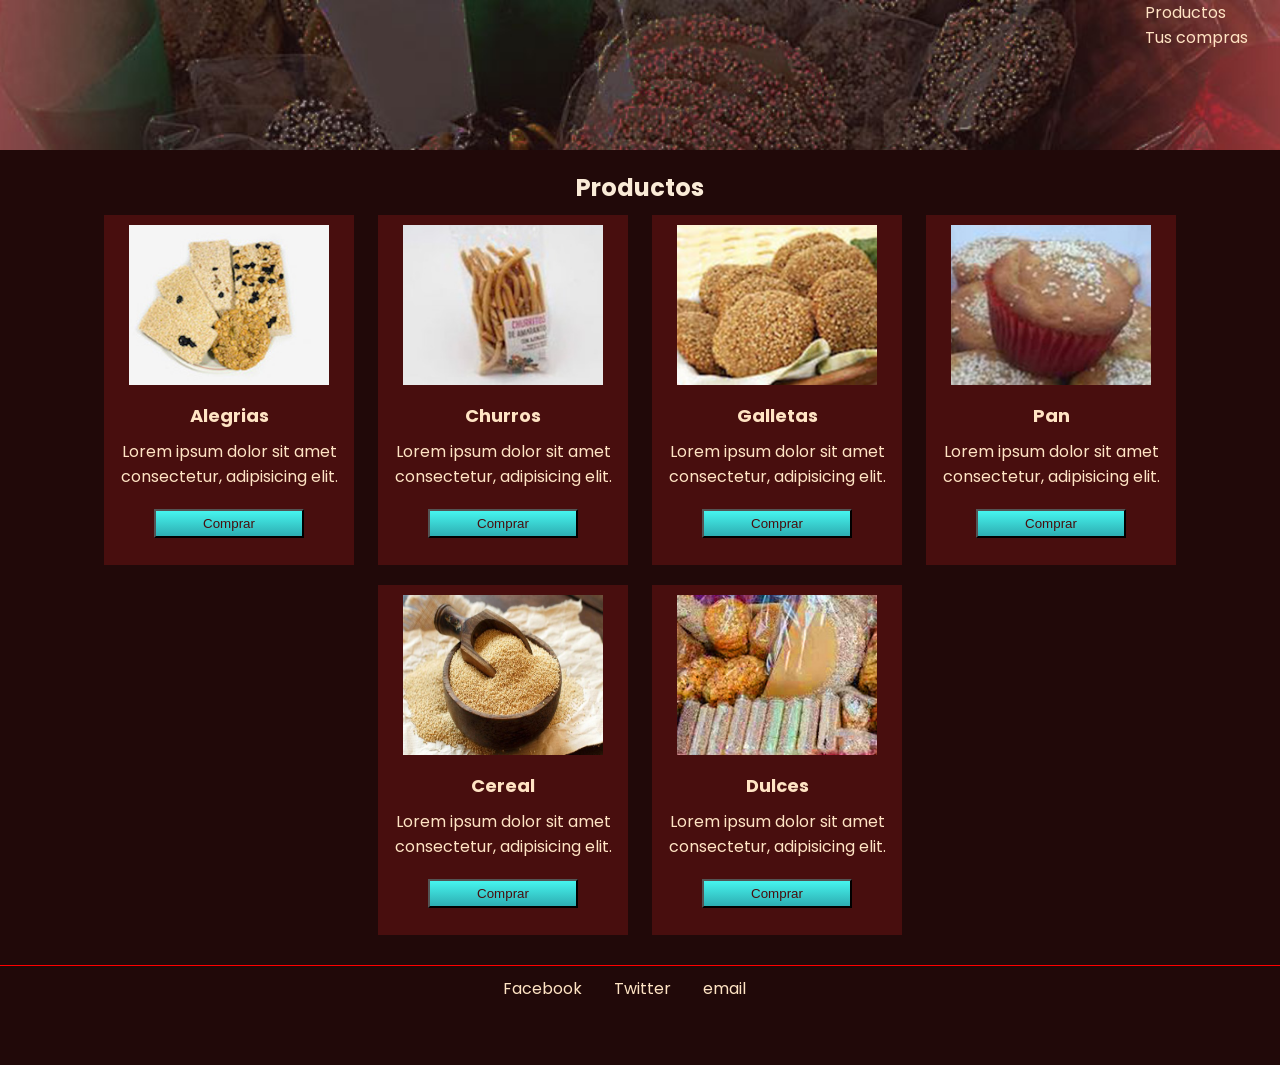
<file: index.html>
<!DOCTYPE html>
<html lang="en">
<head>
    <meta charset="UTF-8">
    <meta http-equiv="X-UA-Compatible" content="IE=edge">
    <meta name="viewport" content="width=device-width, initial-scale=1.0">
    <link rel="stylesheet" href="grid.css">
    <link rel="preconnect" href="https://fonts.googleapis.com">
<link rel="preconnect" href="https://fonts.gstatic.com" crossorigin>
<link href="https://fonts.googleapis.com/css2?family=Poppins:wght@200&display=swap" rel="stylesheet">
    <title>El Amaranto</title>
</head>
<body class="grid-container-pages">

    <!-- -------------------------------navbar inicio--------------------------------- -->
    

    <header class="header-2">
        <nav>
            <ul class="nav-list">
                
                <li class="nav-item" id="lista">
                    <a href="productos.html">Productos</a>
                </li>
                
            </ul>
        </nav>
    </header>


    <!-- -------------------------------navbar fin--------------------------------- -->
    
      <!-- *********************************** main inicio *********************************** -->


    <article class="main">
        <h1>Productos</h1>
            <section class="prod-container">
                <!-- card inicio -->

                <div class="item">
                    <div class="pic">
                        <img src="images/alegria.jpg" alt="alegrias">
                    </div>
                    <div class="name">
                        Alegrias
                    </div>
                    <div class="descripcion">
                        Lorem ipsum dolor sit amet consectetur, adipisicing elit.
                    </div>
                    <button onclick="agregarAlCarrito('Alegrias', 20)" id="btnPrincipal" class="item__btn">
                        Comprar
                    </button>
                </div>

                <!-- card Fin -->

                <!-- card inicio -->

                <div class="item">
                    <div class="pic">
                        <img src="images/churros.jpg" alt="churros">
                    </div>
                    <div class="name">
                        Churros
                    </div>
                    <div class="descripcion">
                        Lorem ipsum dolor sit amet consectetur, adipisicing elit.
                    </div>
                    <button class="item__btn"  id="add">
                        Comprar
                    </button>
                </div>

                <!-- card Fin -->
                <!-- card inicio -->

                <div class="item">
                    <div class="pic">
                        <img src="images/galletas.jpg" alt="galletas">
                    </div>
                    <div class="name">
                        Galletas
                    </div>
                    <div class="descripcion">
                        Lorem ipsum dolor sit amet consectetur, adipisicing elit.
                    </div>
                    <button onclick="agregarAlCarrito('Galletas', 9)" class="item__btn">
                        Comprar
                    </button>
                </div>

                <!-- card Fin -->
                <!-- card inicio -->

                <div class="item">
                    <div class="pic">
                        <img src="images/pan.jpg" alt="pan">
                    </div>
                    <div class="name">
                        Pan
                    </div>
                    <div class="descripcion">
                        Lorem ipsum dolor sit amet consectetur, adipisicing elit.
                    </div>
                    <button onclick="agregarAlCarrito('Pan', 15)" class="item__btn">
                        Comprar
                    </button>
                </div>

                <!-- card Fin -->
                <!-- card inicio -->

                <div class="item">
                    <div class="pic">
                        <img src="images/cereal2.jpeg" alt="cereal">
                    </div>
                    <div class="name">
                        Cereal
                    </div> 
                    <div class="descripcion">
                        Lorem ipsum dolor sit amet consectetur, adipisicing elit.
                    </div>
                    <button onclick="agregarAlCarrito('Cereal', 2)" class="item__btn">
                        Comprar
                    </button>
                </div>

                <!-- card Fin -->
                <!-- card inicio -->

                <div class="item">
                    <div class="pic">
                        <img src="images/dulces.jpg" alt="dulces">
                    </div>
                    <div class="name">
                        Dulces
                    </div>
                    <div class="descripcion">
                        Lorem ipsum dolor sit amet consectetur, adipisicing elit.
                    </div>
                    <button onclick="agregarAlCarrito('Dulces', 30)" class="item__btn">
                        Comprar
                    </button>
                </div>

                <!-- card Fin -->

                

            </section>
        
</article>

      <!-- *********************************** main fin *********************************** -->

    <!-- -------------------------------footer inicio--------------------------------- -->

    <footer class="footer">
        <div>
            <ul class="footer-list">
                <li class="nav-item"> 
                    <a href="https://www.facebook.com/">Facebook</a> </li>
                <li class="nav-item"> 
                    <a href="https://twitter.com/?lang=es">Twitter</a> </li>
                <li class="nav-item"> 
                    <a href="mailto:mail@gmail.com">email</a> </li>
            </ul>
        </div>  
    </footer>

    <!-- -------------------------------footer fin--------------------------------- -->

<script src="main.js"></script>
</body>
</html>
</file>
<file: grid.css>
* {
    box-sizing: border-box;
    margin: 0;
    padding: 0;
}


body {
    font-family: 'Poppins', sans-serif;
    background-color: #210909;
}

.grid-container {
    display: grid;
    gap: 10px;
    grid-template-rows: 30% auto 100px;
    grid-template-areas:

        "header"
        "main"
        "footer"
    ;
}

.header {
    grid-area: header;
    background-image: url(images/mainBG.jpg);
    background-repeat: no-repeat;
    background-position: center center;
    background-size: cover;

}

.grid-container-pages {
    display: grid;
    gap: 10px;
    grid-template-rows: 150px auto 100px;
    grid-template-areas:

        "header"
        "main"
        "footer"
    ;
}
.header-2 {
    grid-area: header;
    background-image: url(images/bkg-2.jpg);
    background-repeat: no-repeat;
    background-position: center center;
    background-size: cover;

}
.video{
    width: 400px;
    margin: 10px;
    background-color: #480e0e;
    font-size:18px;
    display: flex;
    flex-direction: column;
    justify-content: center;
    text-align: center;
}

.prod-container {
    text-align: center;
    margin: 0 5%;
    color: #ffe4c4;
}
.prod-container-nosotros {
    text-align: center;
    color: #ffe4c4;
}
.prod-container-valores {
    text-align: center;
    color: #ffe4c4;
}
.item {
    width: 250px;
    height: 350px;
    background-color: #480e0e;
    display: inline-block;
    margin: 10px;
    color: #ffe4c4;

}

.item img {
    width: 220px;
    height: 180px;
    padding: 10px;
}

.item__btn {
    width: 60%;
    height: auto;
    background: rgb(45,173,178);
    background: linear-gradient(0deg, rgba(45,173,178,1) 0%, rgba(70,245,238,1) 100%);    text-align: center;
    margin: auto;
    margin-top: 20px;
    padding: 5px 0;
}

.item__btn:hover{
    transform: scale(1.2);
    background-color: #fbf7ce;
    color: #480e0e;

}



.item__btn {
    width: 60%;
    height: auto;
    background-color: #7fffd4;
    text-align: center;
    margin: auto;
    margin-top: 20px;
    padding: 5px 0;
    color: #480e0e;
}

.item__btn a{
    text-decoration: none;
}

.name {
    font-size: 18px;
    font-weight: bold;
    padding-bottom: 10px;
}

.descripcion {
    padding: 0 5px;
}

.valor-card {
    width: 250px;
    height: 250px;
    background-color: #480e0e;
    display: inline-block;
    margin: 10px;
    color: #ffe4c4;

}

.valor-card img {
    width: 220px;
    height: 180px;
    padding: 10px;
}

.valor-txt {
    font-size: 22px;
}


/* -----------------------navbar mobile inicio------------------------ */


.nav-list {
    display: flex;
    flex-direction: column;
    align-items: flex-end;
}

.nav-link {
    color: #ffe4c4 !important;
}


.nav-item:hover{
    transform: scale(1.2);

}

.nav-item a {
    text-decoration: none;
    color: #ffe4c4;


}

.footer-list {
    display: flex;
    flex-direction: row;
    justify-content: center;

}


/* -----------------------navbar mobile fin------------------------ */




.header,
.main,
.navbar,
.footer {
    padding: 10px;

}

.main {
    grid-area: main;
    display: flex;
    flex-wrap: wrap;
    flex-direction: row;
    justify-content: center;
}

.footer {
    grid-area: footer;
    border-top: 1px red solid;
    color: antiquewhite;
}

.footer-list {
    display: flex;
    flex-direction: row;
    justify-content: center;

}

.nav-item {
    margin-right: 2rem;
    list-style: none;
    color: #ffe4c4;
}

.nav-item a {
    text-decoration: none;
    color: #ffe4c4;
}

.logo {
    margin-right: auto;
    margin-left: 2rem;
}

.main {
    grid-area: main;
    display: flex;
    flex-wrap: wrap;
    flex-direction: row;
    justify-content: center;
    color: antiquewhite;
}

.card {
    width: 270px;
    height: 330px;
    font-size: 16px;
    color: #ffe4c4;
    background-color: brown;
    margin: 10px;
    padding: 10px;
}

.text{
   text-align: left;
   font-size: 15px;
}

.footer-list {
    display: flex;
    flex-direction: row;
    justify-content: center;

}


/* --------*************--media querys--************------- */

/* -----break-mobile inicio---- */

@media screen and (max-width:768px) {
    .logo {
        display: none;
    }

    .amaranto img{
        width: 100%;
    }    

    .art img {
        width: 190px;
        height: auto;
    }
    .prod-container-valores {
        text-align: center;
        color: #ffe4c4;
        display: flex;
        flex-direction: column;
    }
    .prod-container-nosotros iframe{
        width: 320px;
    }
    .video{
        width: 300px;
    }
    .video iframe{
        width: auto;
    }


}

/* -----break-mobile fin---- */


/* -------break-tablet-desktop inicio------- */


@media screen and (min-width: 768px) {
    .grid-container {
        display: grid;
        grid-template-columns: 200px auto;
        grid-template-areas:
            "header  header"
            "main main"
            "footer  footer"
        ;
    }

    .nav-list {
        display: flex;
        flex-direction: row;
        justify-content: flex-end;
        align-items: center;
    }

    .videos{
   
        display: flex;
        flex-direction: row;
        flex-wrap: wrap;
        justify-content: center;
    
    }

}

/* -------break-tablet-desktop fin------- */
</file>
